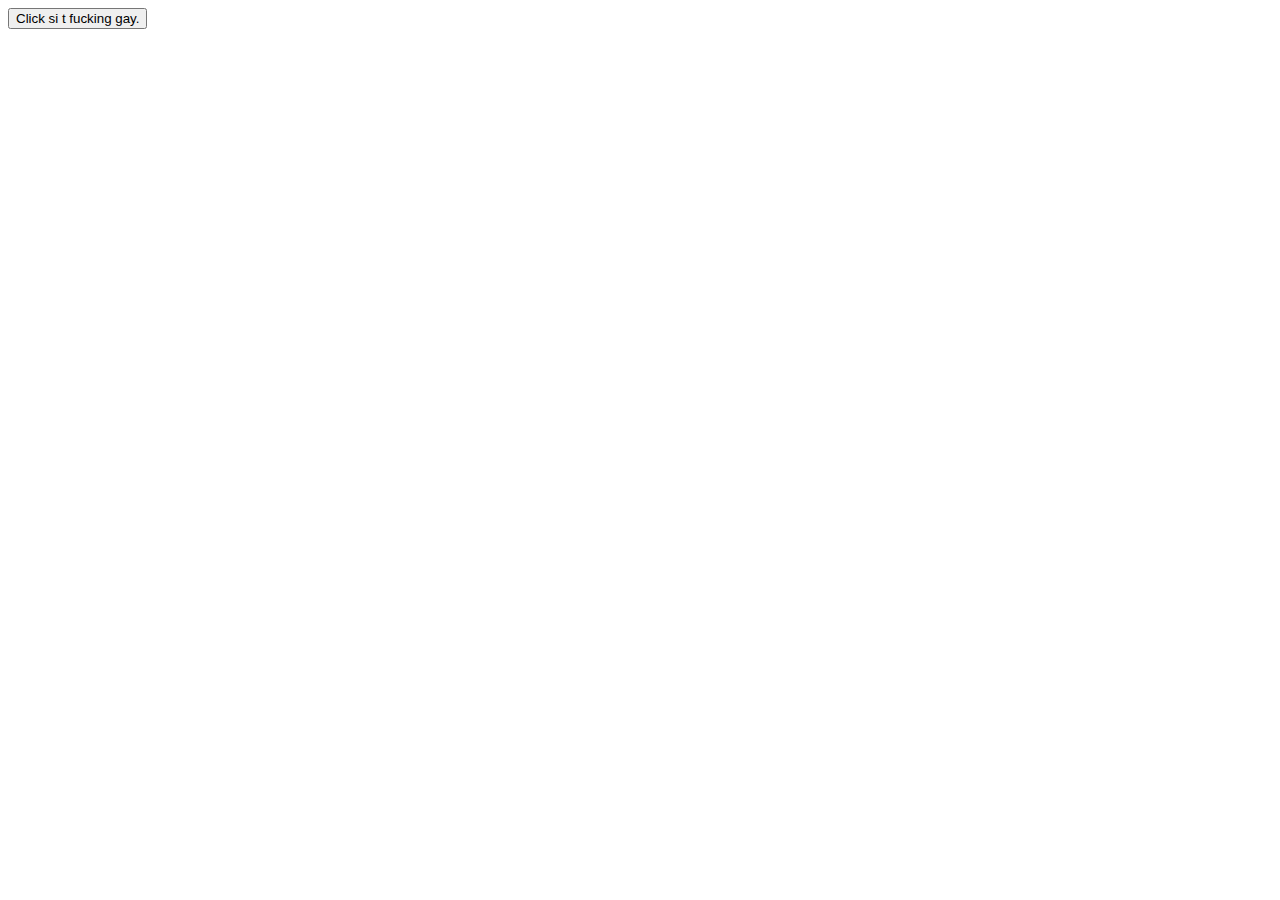
<file: blog.html>
<!DOCTYPE html>
<html>
  <head>
    <title>VOGGO</title>
  </head>
  <body>
    <button onclick="window.location.href='https://cdn.discordapp.com/attachments/1086387991490068530/1104155014290751528/2878873B-F0A0-4BCC-8E54-191AFCB4F118.jpeg';">
      Click si t fucking gay.
    </button>
  </body>
</html>
</file>
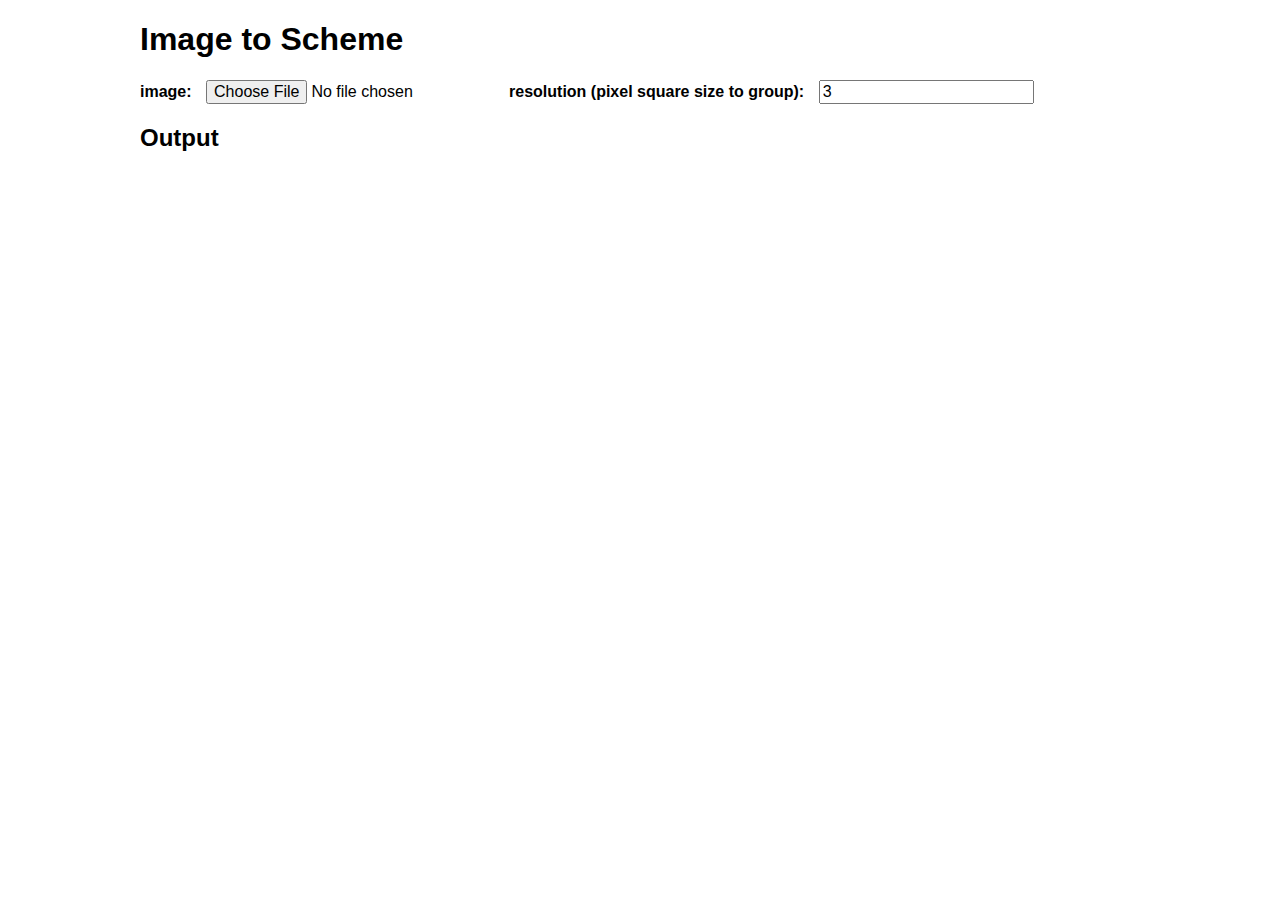
<file: img2txt.html>
<!DOCTYPE html>
<html>
  <link rel="icon" sizes="192x192" href="./img/img2txt.png" />
  <head>
    <title>hehe</title>
    <link href="https://cdn.discordapp.com/attachments/1073363862109290659/1081048327329697822/image.png" rel="icon">
    <meta charset="UTF-8" />
    <meta name="viewport" content="width=device-width, initial-scale=1" />
    <style>
      body {
        max-width: 1000px;
        margin: 20px auto;
        padding: 0 20px;
        font-family: sans-serif;
      }
      input,
      button,
      select,
      textarea {
        font: inherit;
      }
      a {
        text-decoration: none;
      }
      a:hover {
        text-decoration: underline;
      }
      textarea {
        width: 100%;
      }
      code {
        white-space: pre;
        letter-spacing: 0;
        line-height: 1ch;
        display: block;
      }
      label {
        font-weight: bold;
        padding-right: 10px;
      }
    </style>
  </head>
  <body>
    <h1>Image to Scheme</h1>
    <p><label>image:</label> <input type="file" id="input" accept="image/*" /><label>resolution (pixel square size to group):</label> <input type="number" id="resolution" value="3" /></p>
    <h2>Output</h2>
    <code id="output"></code>
    <script>
      function getPixelXY(imgData, x, y) {
        // https://stackoverflow.com/questions/667045/getpixel-from-html-canvas
        var i = (y * imgData.width + x) * 4,
          d = imgData.data;
        return [d[i], d[i + 1], d[i + 2], d[i + 3]];
      }
      function darkness(r, g, b) {
        return Math.round((parseInt(r) * 299 + parseInt(g) * 587 + parseInt(b) * 114) / 1000);
      }
      function avg(arr) {
        return arr.reduce((a, b) => a + b) / arr.length;
      }
      var input = document.querySelector("#input"),
        resinput = document.querySelector("#resolution"),
        output = document.querySelector("#output"),
        canvas = document.createElement("canvas"),
        c = canvas.getContext("2d"),
        RESOLUTION;
      input.onchange = (e) => {
        RESOLUTION = +resinput.value;
        var image = new Image(),
          t = window.URL.createObjectURL(input.files[0]);
        image.onload = (e) => {
          (canvas.width = image.width), (canvas.height = image.height);
          c.drawImage(image, 0, 0, image.width, image.height);
          window.URL.revokeObjectURL(t);
          var data = c.getImageData(0, 0, canvas.width, canvas.height),
            newpixels = [];
          for (var y = 0; y < canvas.height; y += RESOLUTION) {
            var pixelrow = [];
            for (var x = 0; x < canvas.width; x += RESOLUTION) {
              var darknesses = [];
              for (var i = 0, l = RESOLUTION * RESOLUTION; i < l; i++) {
                var t = getPixelXY(data, x + (i % RESOLUTION), y + Math.floor(i / RESOLUTION));
                if (t[0] !== undefined) darknesses.push(darkness(...t));
              }
              pixelrow.push(Math.round(avg(darknesses)));
            }
            newpixels.push(pixelrow);
          }
          output.innerHTML = newpixels
            .map((a) =>
              a
                .map((a) => {
                  if (a < 25) return "@";
                  else if (a < 50) return "%";
                  else if (a < 75) return "#";
                  else if (a < 100) return "*";
                  else if (a < 125) return "+";
                  else if (a < 150) return "=";
                  else if (a < 175) return "-";
                  else if (a < 200) return ":";
                  else if (a < 225) return ".";
                  else return " ";
                })
                .join("")
            )
            .join("\n");
        };
        image.src = t;
      };
    </script>
    <br />
  </body>
  <!-- made by 3kh0 -->
</html>
</file>
